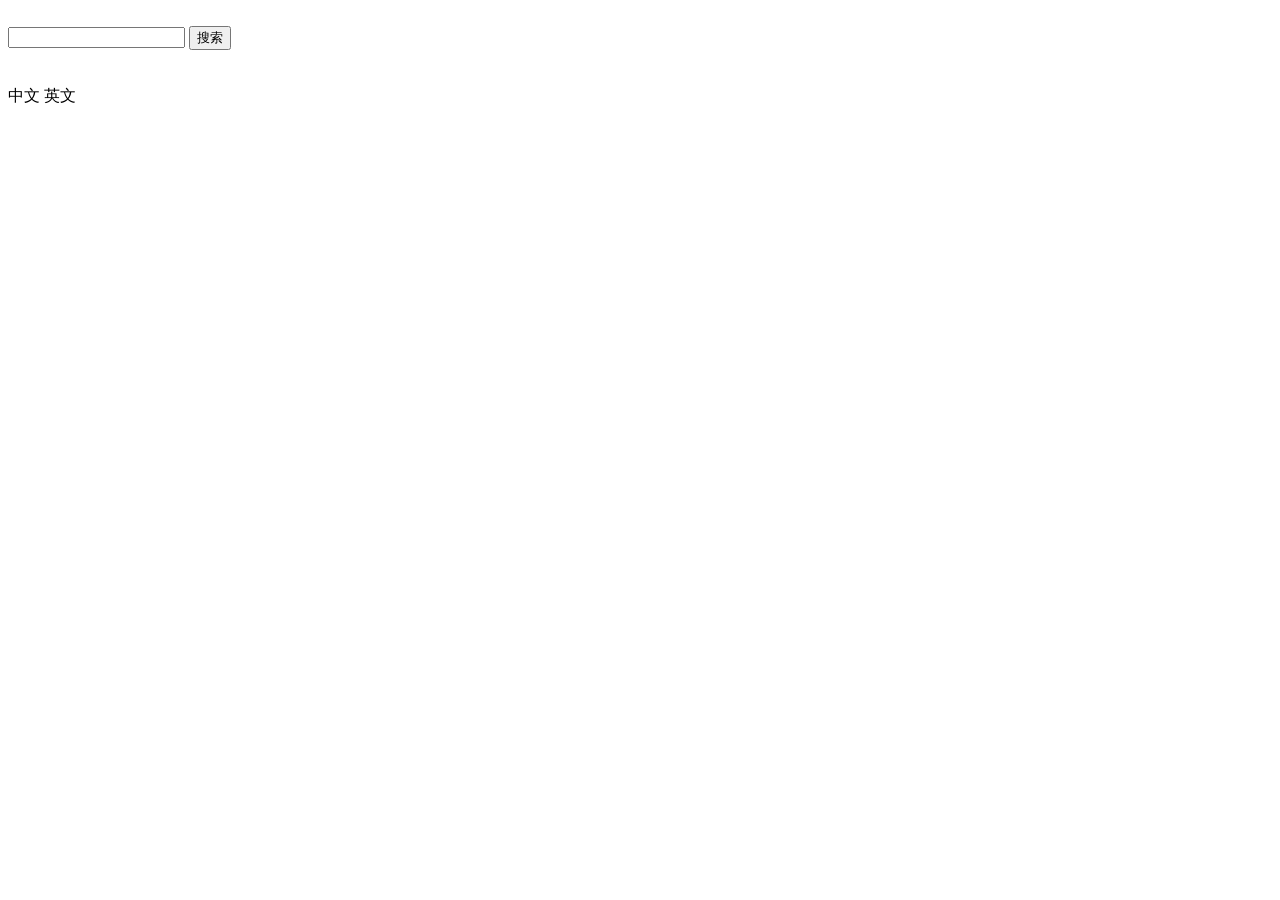
<file: src/main/resources/templates/index.html>
<!DOCTYPE html>
<html lang="en" xmlns:th="http://www.thymeleaf.org">
<head>
    <meta charset="UTF-8">
    <title th:text="#{index.title}">渡一读书</title>
    <div th:include="common :: css_frag"></div>
</head>
<body>

<div>
    <image th:src="@{/images/duyi.png}" class="duyi-logo"></image>
</div>

<form th:action="@{/search}">
    <input type="text" name="keyword" id="keyword">
    <button th:text="#{index.search}">搜索</button>
</form>
<br><br>

<label>
    <a th:href="@{/index(lan='zh_CN')}">中文</a>
    <a th:href="@{/index(lan='en_US')}">英文</a>
</label>

</body>
</html>
</file>
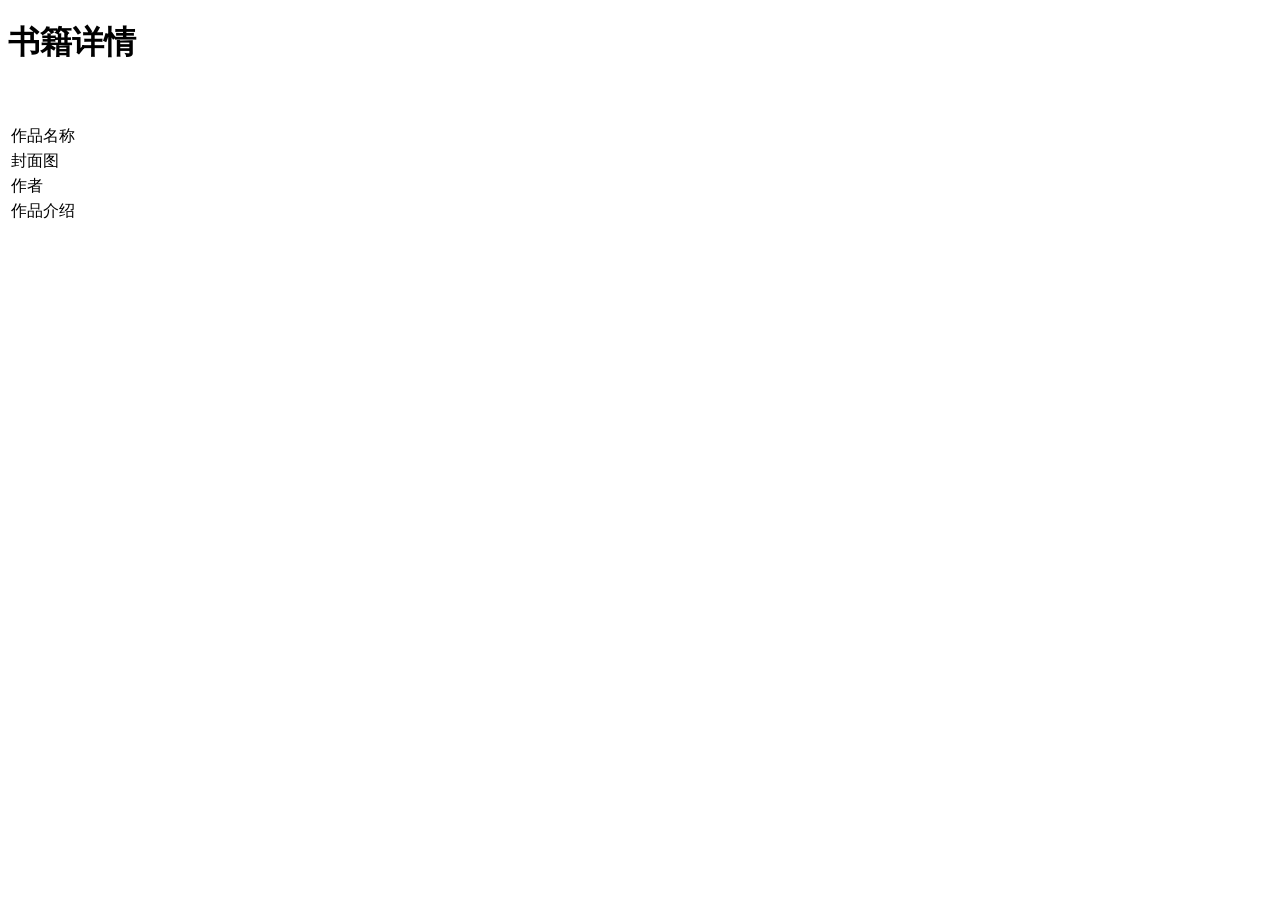
<file: src/main/resources/templates/detail.html>
<!DOCTYPE html>
<html lang="en" xmlns:th="http://www.thymeleaf.org">
<head>
    <meta charset="UTF-8">
    <title>书籍详情</title>
    <link rel="stylesheet" th:href="@{/css/bootstrap.css}">
</head>
<body>

<h1>书籍详情</h1>
<br><br>

<table class="table table-hover">
    <tr>
        <td>作品名称</td>
        <td th:text="${vo.name}"></td>
    </tr>

    <tr>
        <td>封面图</td>
        <td><img th:src="@{'/images/' + ${vo.imgPath}}"></td>
    </tr>

    <tr>
        <td>作者</td>
        <td th:text="${vo.author}"></td>
    </tr>

    <tr>
        <td>作品介绍</td>
        <td th:text="${vo.desc}"></td>
    </tr>
</table>

</body>
</html>
</file>
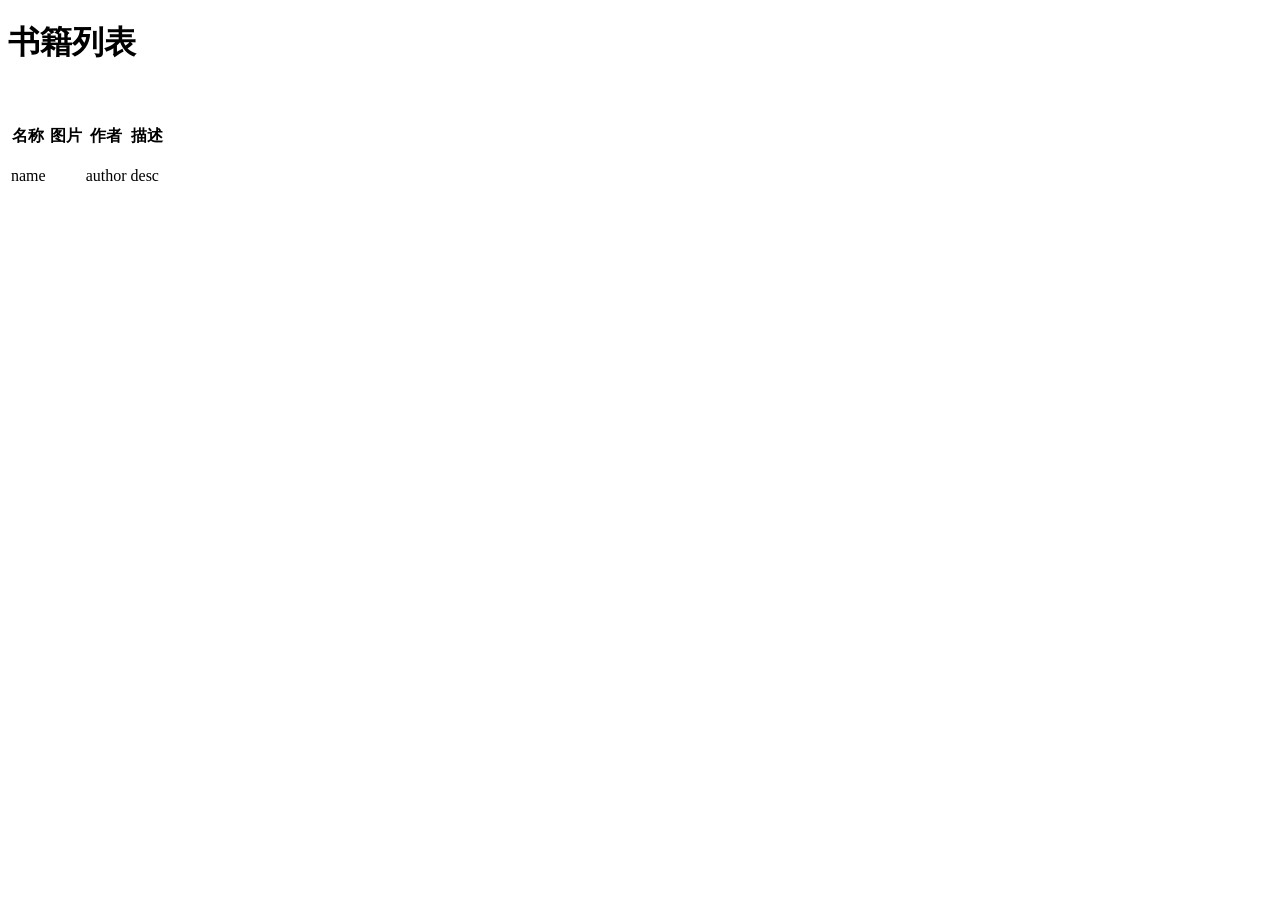
<file: src/main/resources/templates/list.html>
<!DOCTYPE html>
<html lang="en"  xmlns:th="http://www.thymeleaf.org">
<head>
    <meta charset="UTF-8">
    <title>书籍列表</title>

    <link rel="stylesheet" th:href="@{/css/bootstrap.css}">
</head>
<body>

<h1> 书籍列表 </h1>
<br><br>

<table class="table table-hover">
    <thead>
    <tr>
        <th>名称</th>
        <th>图片</th>
        <th>作者</th>
        <th>描述</th>
    </tr>
    </thead>
    <tbody>
    <tr th:each="vo : ${voList}">
        <td>
            <a th:href="'/detail/' + ${vo.id}"><p th:text="${vo.name}">name</p></a>
        </td>
        <td><img th:src="@{'/img/' + ${vo.imgPath}}"></td>
        <td th:text="${vo.author}">author</td>
        <td th:text="${vo.desc}">desc</td>
    </tr>
    </tbody>
</table>

</body>
</html>
</file>
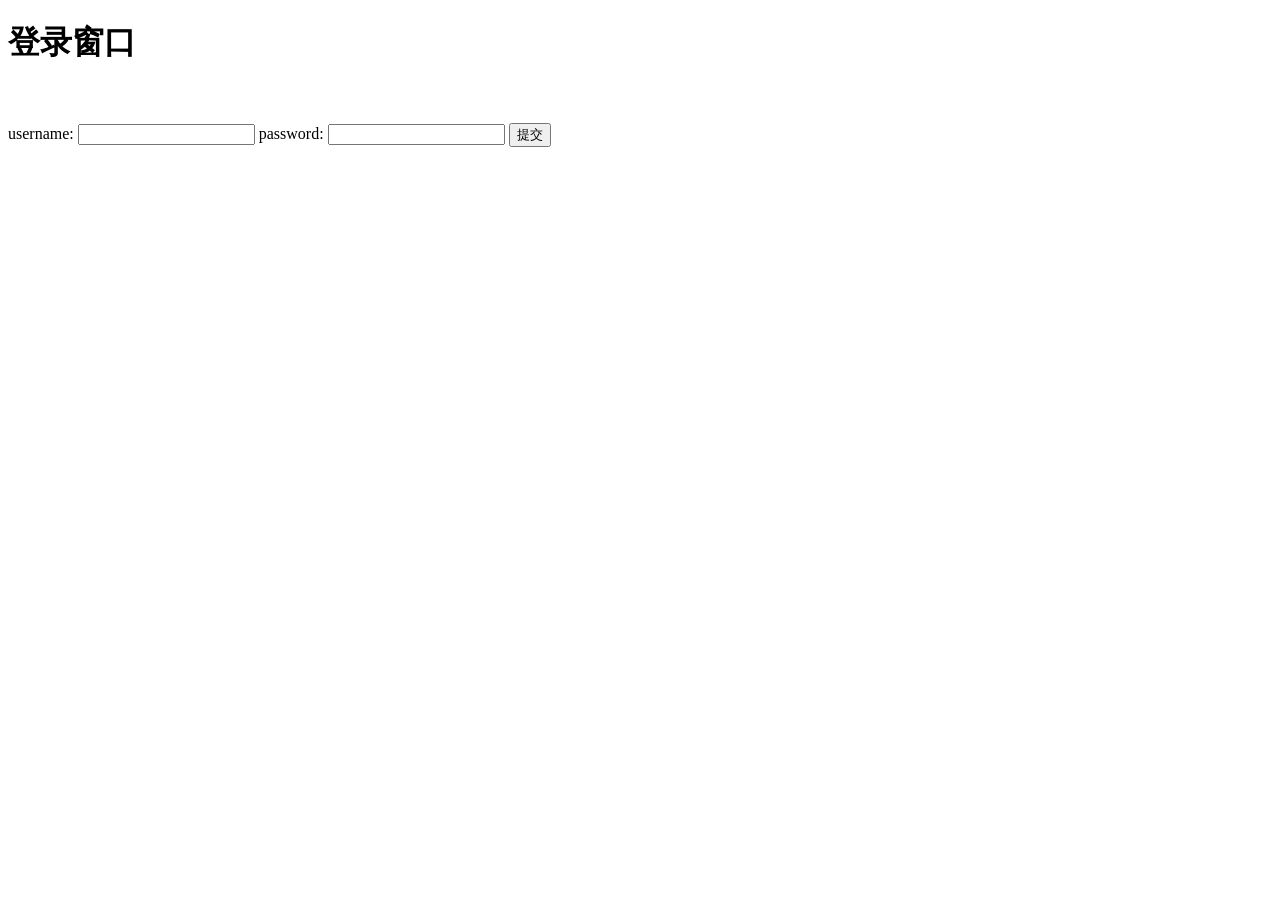
<file: src/main/resources/templates/login.html>
<!DOCTYPE html>
<html lang="en" xmlns:th="http://www.thymeleaf.org">
<head>
    <meta charset="UTF-8">
    <title>登录</title>
</head>
<body>

<h1>登录窗口</h1>
<br><br>

<form th:action="@{/login}" method="post">
    username:
    <input type="text" id="username" name="username">
    password:
    <input type="password" id="password" name="password">
    <input type="submit" value="提交">
    <p style="color: red"
       th:text="${msg}" th:if="${not #strings.isEmpty(msg)}"></p>
</form>

</body>
</html>
</file>
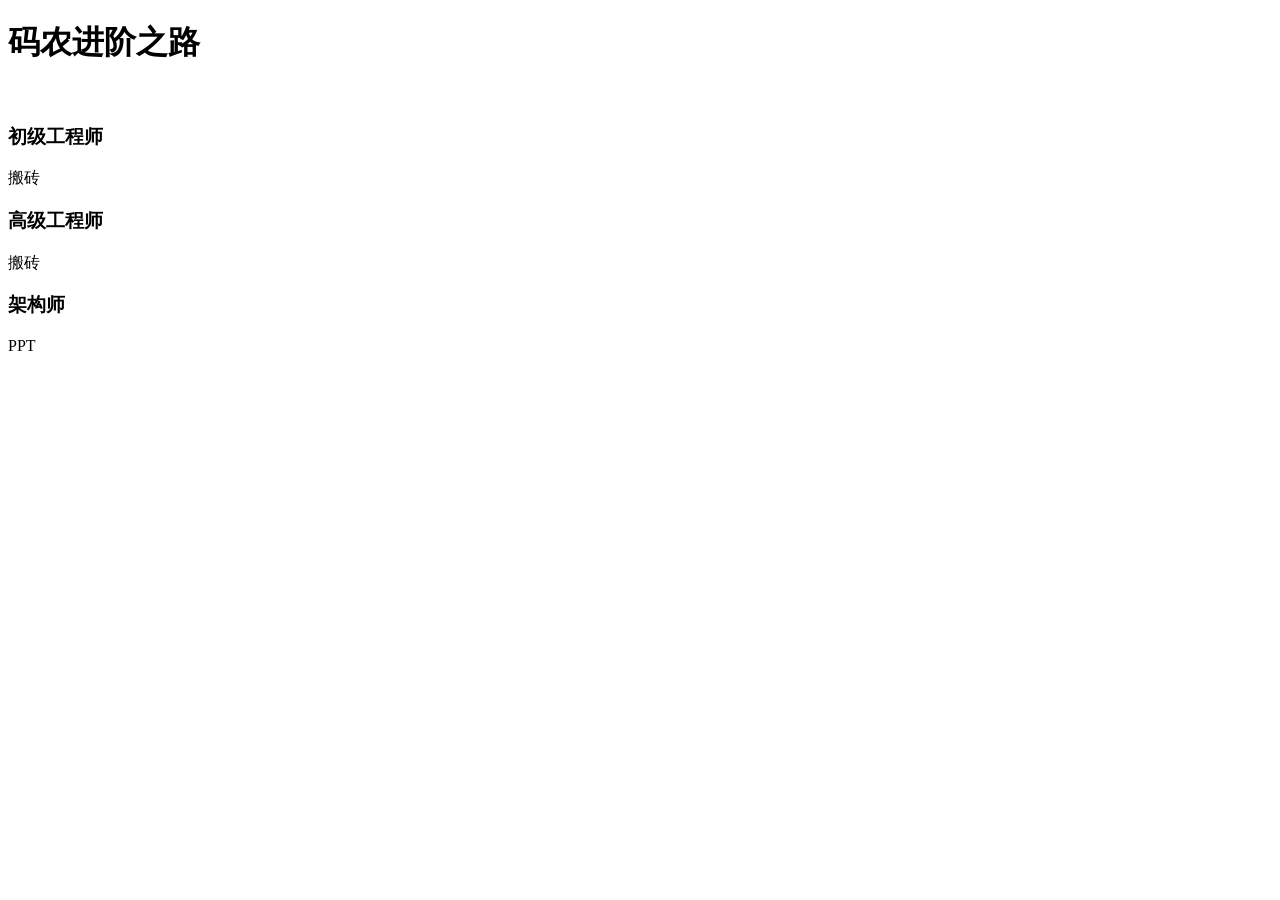
<file: src/main/resources/templates/security/welcome.html>
<!DOCTYPE html>
<html lang="en" xmlns:th="http://www.thymeleaf.org">
<head>
    <meta charset="UTF-8">
    <title>Title</title>
</head>
<body>

<h1>码农进阶之路</h1>
<br>

<div>
  <h3>初级工程师</h3>
  <a th:href="@{/level1/1}">搬砖</a>
</div>

<div>
  <h3>高级工程师</h3>
  <a th:href="@{/level2/1}">搬砖</a>
</div>

<div>
  <h3>架构师</h3>
  <a th:href="@{/level3/1}">PPT</a>
</div>

</body>
</html>
</file>
